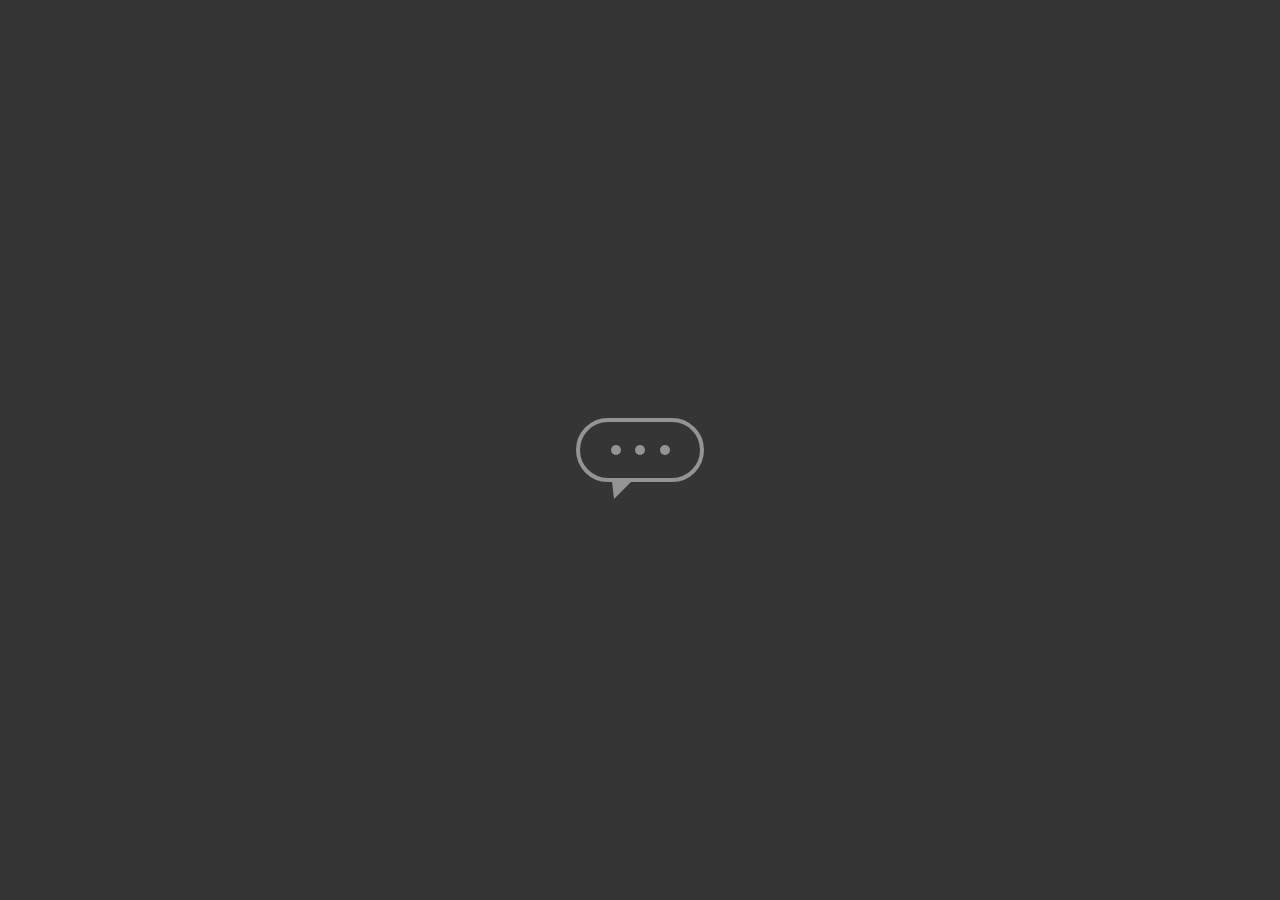
<file: keyframe-chat/index.html>
<!DOCTYPE html>
<html lang="en">
<head>
    <meta charset="UTF-8">
    <meta http-equiv="X-UA-Compatible" content="IE=edge">
    <meta name="viewport" content="width=device-width, initial-scale=1.0">
    <link rel="stylesheet" href="/keyframe-chat/style.css">
    <title>Chat</title>
</head>
<body>

    <main class="wrapper">
        <div class="chatbot">
            <div class="chatbot__loading"></div>
            <div class="chatbot__loading"></div>
            <div class="chatbot__loading"></div>
        </div>
    </main>
    
</body>
</html>
</file>
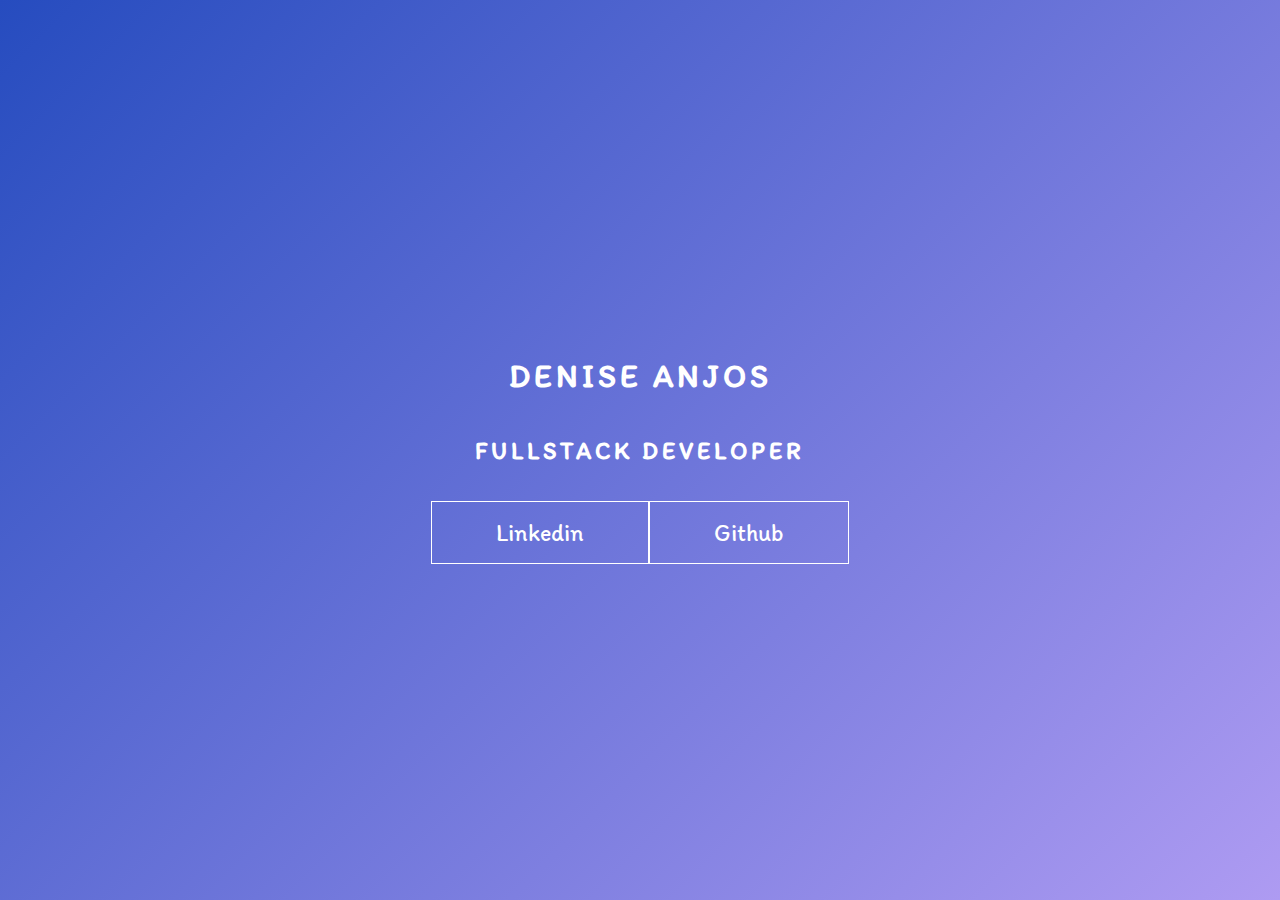
<file: keyframes/index.html>
<!DOCTYPE html>
<html lang="en">
<head>
    <meta charset="UTF-8">
    <meta http-equiv="X-UA-Compatible" content="IE=edge">
    <meta name="viewport" content="width=device-width, initial-scale=1.0">
    <link rel="stylesheet" href="/keyframes/style.css">
    <title>Keyframes</title>
</head>
<body>

    <main class="wrapper">
        <h1>Denise Anjos</h1>
        <h2>FullStack Developer</h2>
        <div class="social-media">
            <a href="#">Linkedin</a>
            <a href="#">Github</a>
        </div>
    </main>
    
</body>
</html>
</file>
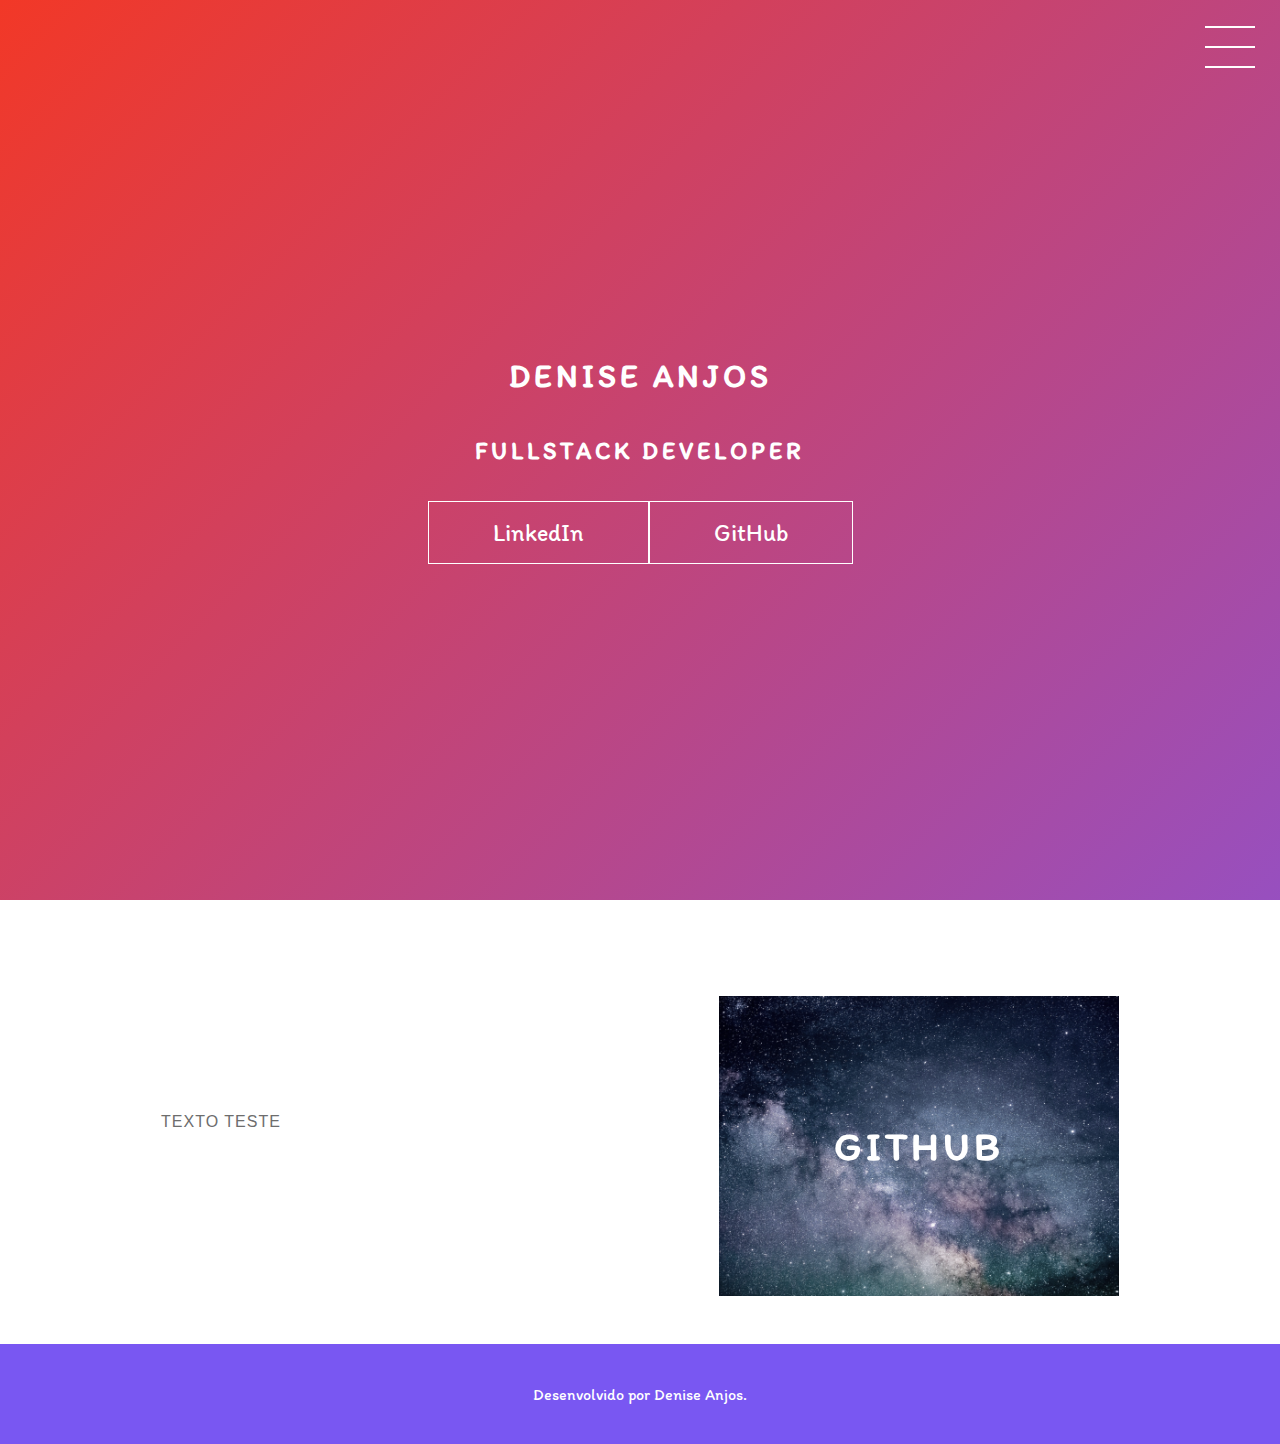
<file: portfolio/index.html>
<!DOCTYPE html>
<html lang="en">

<head>
    <meta charset="UTF-8">
    <meta http-equiv="X-UA-Compatible" content="IE=edge">
    <meta name="viewport" content="width=device-width, initial-scale=1.0">
    <link rel="stylesheet" href="/portfolio/style.css">
    <title>Portfolio</title>
</head>

<body>

    <header class="header-wrapper">
        <div class="header">
            <div class="checkbox-container">
                <div class="checkbox-wrapper">
                    <input type="checkbox" id="toggle">
                    <label for="toggle" class="checkbox">
                        <div class="trace"></div>
                        <div class="trace"></div>
                        <div class="trace"></div>
                    </label>
                    <div class="menu"></div>
                    <nav class="menu-items">
                        <ul>
                            <li>
                                <a href="#">Home</a>
                            </li>
                            <li>
                                <a href="#">Sobre</a>
                            </li>
                            <li>
                                <a href="#">Projetos</a>
                            </li>
                        </ul>
                    </nav>
                </div>
            </div>
        </div>

        <h1>Denise Anjos</h1>
        <h2>FullStack Developer</h2>
        <div class="social-media">
            <a href="#">LinkedIn</a>
            <a href="#">GitHub</a>
        </div>
    </header>

    <div class="container">

        <div class="card-container">

            <div class="card-text">
                TEXTO TESTE
            </div>

            <div class="card">

                <div class="card-wrapper">
                    <h2>Github</h2>
                    <p>Veja os meus projetos</p>
                </div>

            </div>

        </div>

    </div>

    <footer class="footer">
        Desenvolvido por Denise Anjos.
    </footer>

</body>

</html>
</file>
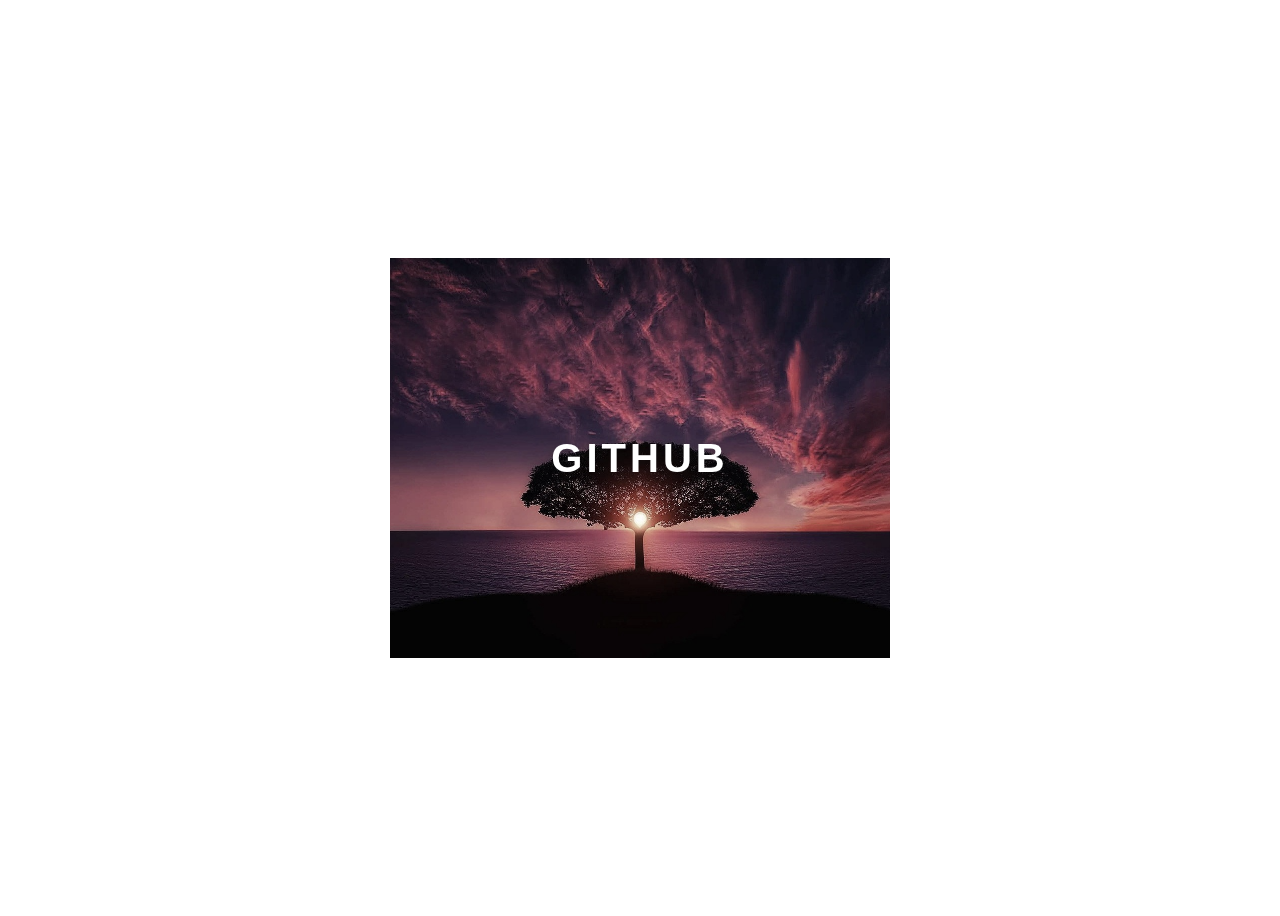
<file: transitions-portfolio/index.html>
<!DOCTYPE html>
<html lang="en">
<head>
    <meta charset="UTF-8">
    <meta http-equiv="X-UA-Compatible" content="IE=edge">
    <meta name="viewport" content="width=device-width, initial-scale=1.0">
    <link rel="stylesheet" href="/transitions-portfolio/style.css">
    <title>Portfolio Transitions</title>
</head>
<body>

    <div class="container">

        <div class="card">

            <div class="card-wrapper">
                <h2>GitHub</h2>
                <p>Veja meus projetos</p>
            </div>

        </div>

    </div>
    
</body>
</html>
</file>
<file: keyframe-chat/style.css>
body {
    margin: 0;
    padding: 0;
    font-family: sans-serif;
}

.wrapper {
    height: 100vh;
    width: 100vw;
    background-color: rgb(53, 53, 53);
    display: flex;
    justify-content: center;
    align-items: center;
}

.chatbot {
    height: 4rem;
    width: 8rem;
    border-radius: 36px;
    border: 4px solid #949494;
    padding: 0 1rem;
    box-sizing: border-box;
    display: flex;
    justify-content: space-evenly;
    align-items: center;
    position: relative;
    transform: translateY(0);
    animation: chatTranslate 2s ease-in-out infinite;
}

.chatbot::before {
    content: '';
    width: 0;
    height: 0;
    position: absolute;
    bottom: -1.3rem;
    left: 2rem;
    border-left: 2px solid transparent;
    border-right: 17px solid transparent;
    border-top: 17px solid #949494;
}

.chatbot__loading {
    height: 10px;
    width: 10px;
    border-radius: 50%;
    background-color: #949494;
    transform: scale(1);
}

.chatbot__loading:nth-child(1) {
    animation: pulse 1.5s ease-in-out infinite;
}

.chatbot__loading:nth-child(2) {
    animation: pulse 1.5s ease-in-out infinite;
    animation-delay: .2s;
}

.chatbot__loading:nth-child(3) {
    animation: pulse 1.5s ease-in-out infinite;
    animation-delay: .4s;
}

@keyframes pulse {
    0% {
        transform: scale(1);
    }
    50% {
        transform: scale(1.5);
    }
    100% {
        transform: scale(1);
    }  
}

@keyframes chatTranslate {
    0% {
        transform: translateY(0);
    }
    50% {
        transform: translateY(15px);
    }
    100% {
        transform: translateY(0);
    }
}
</file>
<file: keyframes/style.css>
/* Importanto Google Font */
@import url('https://fonts.googleapis.com/css2?family=Itim&display=swap');

body {
    margin: 0;
    padding: 0;
    color: white;
    font-family: 'itim', sans-serif;
}

.wrapper {
    height: 100vh;
    width: 100vw;
    background: linear-gradient(-45deg, #A56DF2, #ACC3F2, #A2F2F2, #AE9BF2, #264CBF);
    background-size: 400% 400%;
    display: flex;
    flex-direction: column;
    justify-content: center;
    align-items: center;
    animation: backgroundTransition 8s ease-in-out infinite; 
}

h1 {
    text-transform: uppercase;
    letter-spacing: 4px;
}

h2 {
    text-transform: uppercase;
    letter-spacing: 4px;
}

.social-media {
    margin-top: 1rem;
    display: flex;
}

a {
    text-decoration: none;
    color: white;
    font-size: 24px;
    padding: 1rem 4rem;
    border: 1px solid white;
    min-width: 4rem;
    display: flex;
    justify-content: center;
    align-items: center;
    transition: .5s cubic-bezier(0.55, 0.025, 0.675, 0.97);
}

a:hover {
    color: #264CBF;
    background-color: white;
}

@keyframes backgroundTransition {
    0% {
        background-position: 0% 80%;
    }
    50% {
        background-position: 80% 100%;
    }
    100% {
        background-position: 0% 90%;
    }
}
</file>
<file: portfolio/style.css>
@import url('https://fonts.googleapis.com/css2?family=Itim&display=swap');

body {
    margin: 0;
    padding: 0;
    color: white;
    font-family: 'itim', sans-serif;
}

/* HEADER */

.header-wrapper {
    height: 100vh;
    width: 100%;
    background: linear-gradient(-45deg, #F24968, #5207F2, #7957F2, #F23827); 
    background-size: 400% 400%;
    display: flex;
    flex-direction: column;
    align-items: center;
    justify-content: center;
    position: relative;
    animation: backgroundTransition 8s ease-in-out infinite;
}

h1, h2 {
    text-transform: uppercase;
    letter-spacing: 4px;
}

.social-media {
    margin-top: 1rem;
    display: flex;
}

.social-media a {
    text-decoration: none;
    color: white;
    font-size: 24px;
    padding: 1rem 4rem;
    border: 1px solid white;
    min-width: 4rem;
    display: flex;
    justify-content: center;
    align-items: center;
    transition: .5s cubic-bezier(0.55, 0.025, 0.675, 0.97);
}

a:hover {
    color: #1F2740;
    background-color: white;
}

@keyframes backgroundTransition {
    0% {
        background-position: 0% 80%;
    }
    50% {
        background-position: 80% 100%;
    }
    100% {
        background-position: 0% 90%;
    }
}

/* MENU HAMBURGUER */

.checkbox-container {
    display: flex;
    justify-content: center;
    align-items: center;
}

.checkbox {
    height: 100px;
    width: 100px;
    position: absolute;
    top: 0;
    right: 0;
    display: flex;
    justify-content: center;
    cursor: pointer;
    z-index: 9999; /*Positivo fica na frente e negativo fica atras do elemento*/
    transition: 400ms ease-in-out 0s;
}

.checkbox .trace {
    width: 50px;
    height: 2px;
    background-color: white;
    position: absolute;
    border: 4px;
    transition: 0.5s ease-in-out;
}

.checkbox .trace:nth-child(1) {
    top: 26px;
    transition: rotate(0);
}

.checkbox .trace:nth-child(2) {
    top: 46px;
    transition: rotate(0);
}

.checkbox .trace:nth-child(3) {
    top: 66px;
    transition: rotate(0);
}

#toggle {
    display: none;
}

/* MENU */

.menu {
    position: absolute;
    top: 28px;
    right: 30px;
    background: transparent;
    height: 40px;
    width: 40px;
    border-radius: 50%;
    box-shadow: 0px 0px 0px 0px white;
    z-index: -1;
    transition: 400ms ease-in-out 0s;
}

.menu-items {
    position: fixed;
    top: 0;
    left: 0;
    width: 100%;
    height: 100vh;
    display: flex;
    justify-content: center;
    align-items: center;
    z-index: 2;
    opacity: 0;
    visibility: hidden;
    transition: 400ms ease-in-out 0s;
}

.menu-items ul {
    list-style-type: none;
}

.menu-items ul li a {
    margin: 10px 0;
    color: #5207F2;
    text-decoration: none;
    text-transform: uppercase;
    letter-spacing: 4px;
    font-size: 40px;
}

/* ANIMAÇÃO MENU */

#toggle:checked + .checkbox .trace:nth-child(1) {
    transform: rotate(45deg);
    background-color: #5207F2;
    top: 47px;
}

#toggle:checked + .checkbox .trace:nth-child(2) {
    transform: translateX(-100px);
    width: 30px;
    visibility: hidden;
    opacity: 0;
}

#toggle:checked + .checkbox .trace:nth-child(3) {
    transform: rotate(-45deg);
    background-color: #5207F2;
    top: 47px;
}

#toggle:checked + .checkbox {
    background-color: white;
}

#toggle:checked ~ .menu {
    box-shadow: 0px 0px 0px 80vmax white;
    z-index: 1;
}

#toggle:checked ~ .menu-items {
    visibility: visible;
    opacity: 1;
}

/* HOME CARDS */

.container {
    width: 100%;
    height: auto;
    display: flex;
    flex-direction: column;
    justify-content: space-evenly;
    align-items: center;
    margin: 3rem 0;
}

.card-container {
    display: flex;
    align-items: center;
    justify-content: space-evenly;
    width: 90%;
}

.card {
    height: 300px;
    width: 400px;
    margin: 3rem 0 0 0;
    background-image: url('/portfolio/astronomy.jpg');
    background-position: center;
    background-repeat: no-repeat;
    background-size: cover;
    display: flex;
    align-items: center;
    justify-content: center;
    filter: grayscale(0.5);
    color: white;
    cursor: pointer;
    transition: 0.3s;
}

.card-text {
    width: 40%;
    font-family: sans-serif;
    letter-spacing: 1px;
    color: rgb(109, 109, 109);
}

.card-wrapper {
    text-align: center;
    display: flex;
    flex-direction: column;
    justify-content: center;
    align-items: center;
    position: relative;
}

.card-wrapper::before {
    content: '';
    position: absolute;
    height: 100px;
    width: 100px;
    display: block;
    border: 1px solid white;
    opacity: 0;
    transition: 0.3s;
}

.card-wrapper h2 {
    font-size: 40px;
    text-transform: uppercase;
    letter-spacing: 4px;
    margin: 0;
    transition: 0.3s;
}

.card-wrapper p {
    font-size: 0;
    visibility: hidden;
    opacity: 0;
    font-weight: bold;
    text-transform: uppercase;
    transition: 0.3s;
}

.card:hover {
    filter: unset;
}

.card:hover > .card-wrapper::before {
    opacity: 1;
    width: 350px;
    height: 250px;
}

.card:hover > .card-wrapper p {
    font-size: 14px;
    opacity: 1;
    visibility: visible;
}

/* FOOTER */

.footer {
    height: 100px;
    display: flex;
    width: 100%;
    justify-content: center;
    align-items: center;
    background-color: #7957F2;
}

/* RESPONSIVIDADE */

@media (max-width: 800px) {

    .social-media {
        display: flex;
        flex-direction: column;
    }

    .container {
        margin-top: 0;
    }

    .card-container {
        flex-direction: column;
    }

    .container .card-container:nth-child(1),
    .container .card-container:nth-child(2) {
        flex-direction: column-reverse;
    }

    .card {
        height: 250px;
        width: 250px;
    }

    .card-text {
        width: 90%;
        margin-top: 2rem;
        text-align: center;
    }

    .card:hover > .card-wrapper::before {
        height: 190px;
        width: 190px;
    }

}
</file>
<file: transitions-portfolio/style.css>
body {
    font-family: sans-serif;
}

.container {
    width: 100%;
    height: 100vh;
    display: flex;
    justify-content: center;
    align-items: center;
}

.card {
    height: 400px;
    width: 500px;
    background-image: url('/transitions-portfolio/tree.jpg');
    background-position: center;
    background-repeat: no-repeat;
    background-size: cover;
    display: flex;
    justify-content: center;
    align-items: center;
    filter: unset;
    color: white;
    cursor: pointer;
    transition: 0.3s;
    filter: grayscale(0.5);
}

.card-wrapper {
    text-align: center;
    display: flex;
    flex-direction: column;
    justify-content: center;
    align-items: center;
    position: relative; 
}

.card-wrapper::before {
    content: '';
    position: absolute;
    height: 100px;
    width: 100px;
    display: block;
    border: 1px solid white;
    opacity: 0;
    transition: 0.3s;
}

.card-wrapper h2 {
    font-size: 40px;
    text-transform: uppercase;
    letter-spacing: 4px;
    margin: 0;
    transition: 0.3s;
}

.card-wrapper p {
    font-size: 0;
    opacity: 0;
    visibility: hidden;
    font-weight: bold;
    text-transform: uppercase;
    transition: 0.3s;
}

.card:hover {
    filter: unset;
}

.card:hover > .card-wrapper::before {
    height: 300px;
    width: 400px;
    opacity: 1;
}

.card:hover > .card-wrapper p {
    opacity: 1;
    visibility: visible;
    font-size: 14px;
}
</file>
